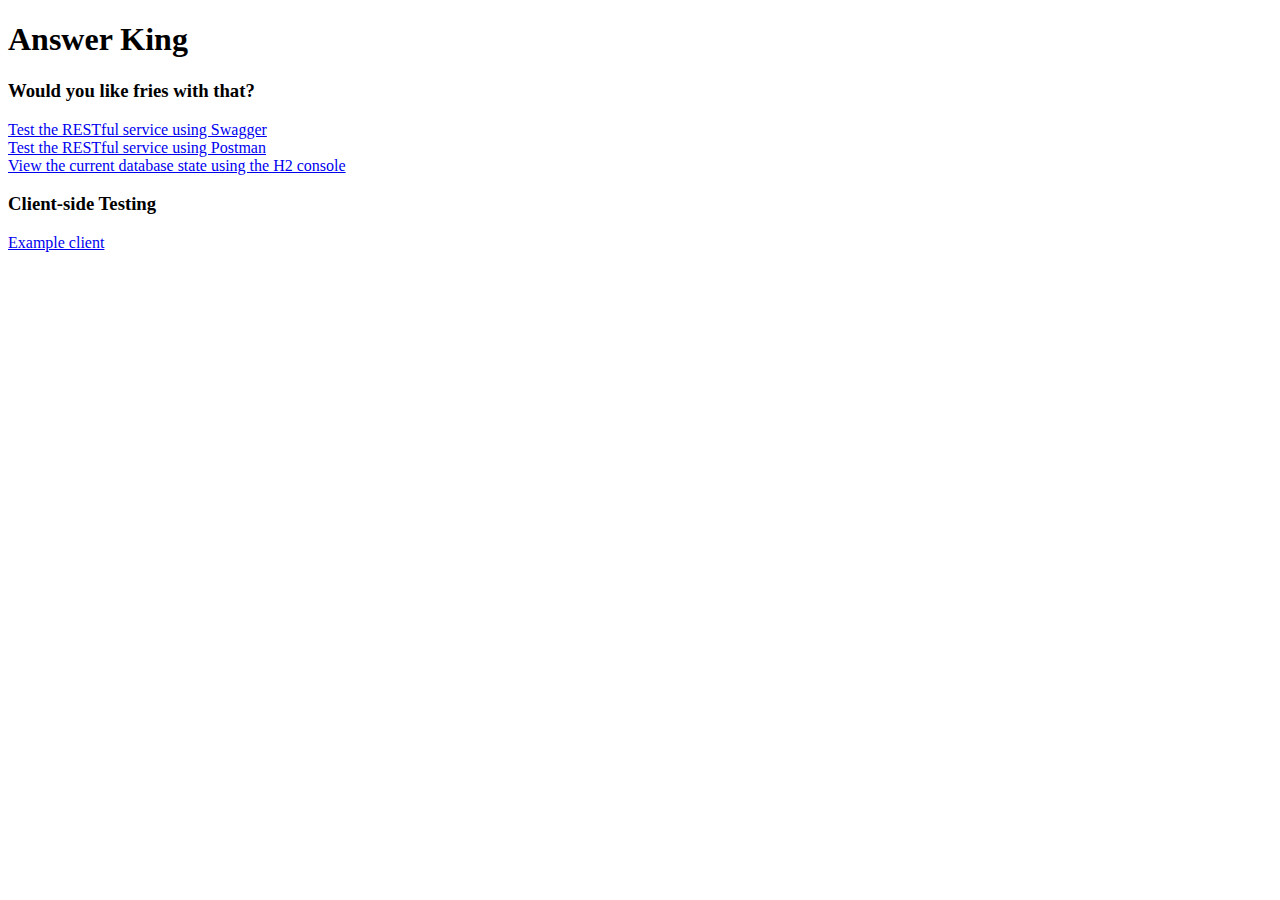
<file: answer-king/src/main/webapp/index.html>
<!DOCTYPE html>
<html lang="en">
<head>
	<meta charset="UTF-8">
	<title></title>
</head>
<body>
<h1>Answer King</h1>
<h3>Would you like fries with that?</h3>

<a href="/swagger-ui.html">Test the RESTful service using Swagger</a> <br>
<a href="https://www.getpostman.com/">Test the RESTful service using Postman</a> <br>
<a href="/h2">View the current database state using the H2 console</a> <br>

<h3>Client-side Testing</h3>
<a href="/home.html">Example client</a> <br>
</body>
</html>
</file>
